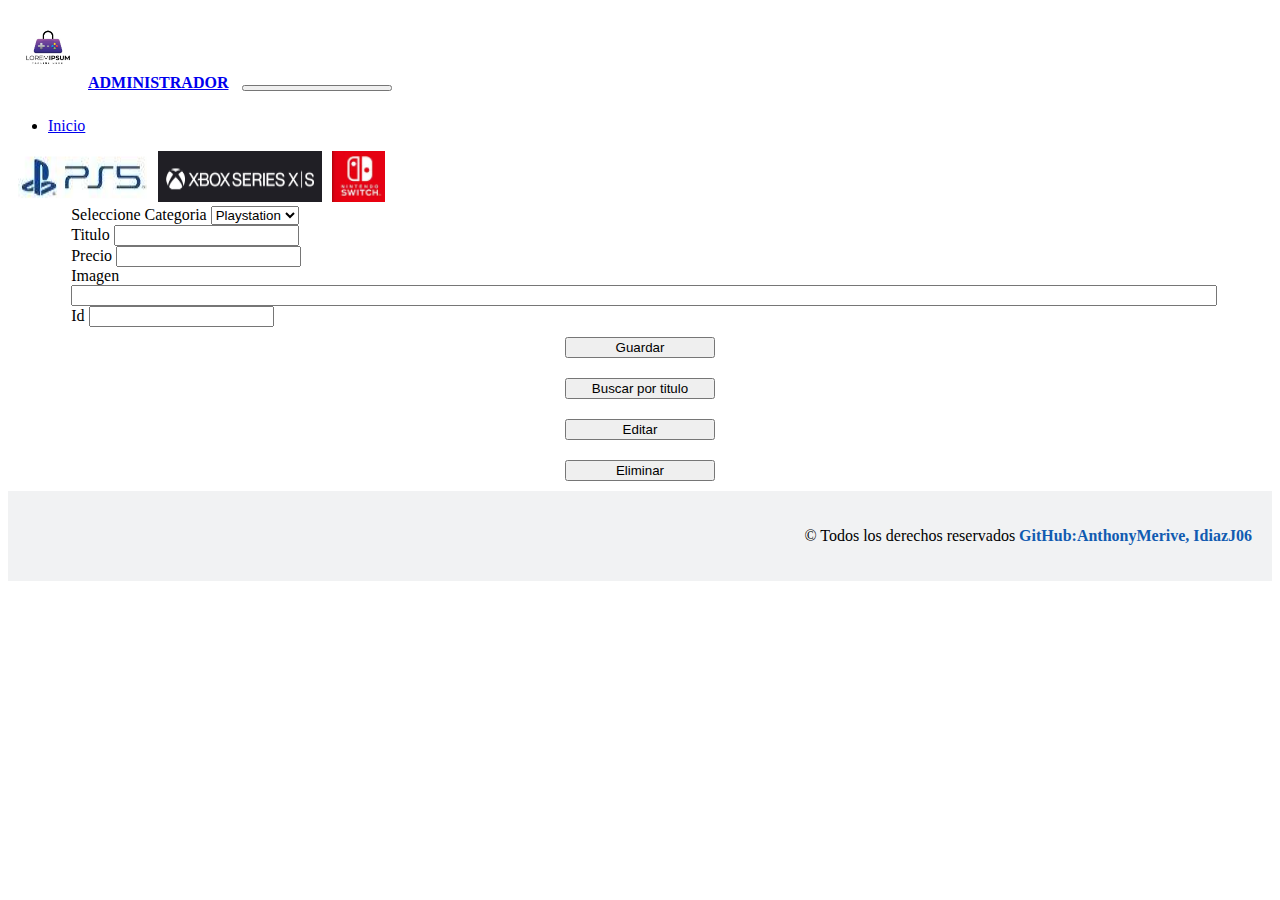
<file: edit.html>
<!DOCTYPE html>
<html lang="en">

<head>
    <meta charset="UTF-8">
    <meta http-equiv="X-UA-Compatible" content="IE=edge">
    <meta name="viewport" content="width=device-width, initial-scale=1.0">
    <link href="https://cdn.jsdelivr.net/npm/bootstrap@5.0.2/dist/css/bootstrap.min.css" rel="stylesheet"
        integrity="sha384-EVSTQN3/azprG1Anm3QDgpJLIm9Nao0Yz1ztcQTwFspd3yD65VohhpuuCOmLASjC" crossorigin="anonymous">
    <link rel="stylesheet" href="./css/style.css">
    <title>ADMINISTRADOR</title>
</head>

<body class="contenedor">

    <!--encabezado-->
    <header class="encabezado container-fuid position-sticky top-0">
        <!--NAVBAR-->
        <nav class="navbar navbar-expand-lg navbar-light bg-light">
            <div class="container-fluid">
                <a class="navbar-brand" href="#"><img src="./images/navbar.jpg" width="80px" alt="#"
                        srcset=""><strong>ADMINISTRADOR</strong></a>
                <button class="navbar-toggler" type="button" data-bs-toggle="collapse"
                    data-bs-target="#navbarNavDropdown" aria-controls="navbarNavDropdown" aria-expanded="false"
                    aria-label="Toggle navigation">
                    <span class="navbar-toggler-icon"></span>
                </button>
                <div class="collapse navbar-collapse" id="navbarNavDropdown">
                    <ul class="navbar-nav">
                        <li class="nav-item">
                            <a class="nav-link" id="mainReturn" aria-current="page" href="./index.html">Inicio</a>
                        </li>
                    </ul>
                </div>
            </div>
            <div class="logosheader">
                <img src="./images/ps5/ps5logo.png" alt="">
                <img src="./images/xbox/xboxlogo.png" alt="">
                <img src="./images/switch/switchlogo.png" alt="">
            </div>
        </nav>
    </header>

    <!--contenido-->

    <form id="formulario">
        <div class="campo">
            <label for="categorie" class="form-label body1Regular label-edit">Seleccione Categoria</label>
        <select id="categorie" class="form-select" aria-label="Default select example">
            <option value="playstation">Playstation</option>
            <option value="xbox">Xbox</option>
            <option value="nintendo">Nintendo</option>
            <option value="consolas">Consolas</option>
        </select>
        </div>
        <div class="campo">
            <label for="name" class="form-label body1Regular label-edit">Titulo</label>
            <input id="name" name="name" class="ms-1 edit body1Regular form-control" type="text" placeholder="">
        </div>
        <div class="campo">
            <label for="prize" class="form-label body1Regular label-edit">Precio</label>
            <input id="prize" name="prize" class="ms-1 edit body1Regular form-control" type="text" placeholder="">
        </div>
        <div class="campo">
            <label for="image" class="form-label body1Regular label-edit">Imagen</label>
            <input id="image" name="image" class="ms-1 edit body1Regular form-control" type="text" placeholder="">
        </div>
        <div class="campo">
            <label id="label-edit" for="id" class="form-label body1Regular label-edit">Id</label>
            <input id="id" name="id" class="ms-1 edit body1Regular form-control" type="text" placeholder="" readonly>
        </div>
        <div class="">
            <button id="btnGuardar" type="submit" class="btn btn-secondary buttom guardar-cambios">Guardar</button>
        </div>
        <div class="">
            <button id="btnBuscar" type="button" class="btn btn-secondary buttom guardar-cambios">Buscar por
                titulo</button>
        </div>
        <div class="">
            <button id="btnEditar" type="button" class="btn btn-secondary buttom guardar-cambios">Editar</button>
        </div>
        <div class="">
            <button id="btnEliminar" type="button" class="btn btn-secondary buttom guardar-cambios">Eliminar</button>
        </div>
    </form>

    <!--Footer-->

    <footer class="piePag">
        <p>© Todos los derechos reservados <strong>GitHub:AnthonyMerive, IdiazJ06</strong></p>
    </footer>

    <script src="./scripts/edit.js"></script>
    <script src="https://cdn.jsdelivr.net/npm/bootstrap@5.0.2/dist/js/bootstrap.bundle.min.js"
        integrity="sha384-MrcW6ZMFYlzcLA8Nl+NtUVF0sA7MsXsP1UyJoMp4YLEuNSfAP+JcXn/tWtIaxVXM"
        crossorigin="anonymous"></script>
</body>

</html>
</file>
<file: css/style.css>
.encabezado {
    z-index: 1;
}

.logosheader {
    display: none;
}

.carousel-inner {
    text-shadow: 2px 2px 2px black;
    border-radius: 150px;
    border: 1px solid black;
}

.titulos {
    margin: 50px 0 30px 60px;
    display: flex;
}

.container {
    align-items: center;
    margin-top: 20px;
    margin-left: 5%;
}

.card {
    background-color: rgb(236, 236, 236);
    width: 300px;
    display: flex;
    margin: 0 0 20px 50px;
    padding-bottom: 20px;
    box-shadow: 2px 4px 5px black;
}


.card:hover {
    transform: scale(1.03);
}

.card a {
    box-shadow: 2px 2px black;
}

.btn:hover {
    transform: scale(1.09);
    background-color: rgb(155, 153, 153);
}

#image {
    max-width: 100%;
    width: 200px;
    display: flex;
    margin-left: auto;
    margin-right: auto;
    margin-top: 10px;
    cursor: pointer;
}

.row {
    text-align: center;
    font-size: auto;
}

#items .card img {
    height: 150px;

}

.piePag {
    background-color: rgb(241, 242, 243);
    padding: 20px;
    text-align: right;
}

.piePag strong {
    color: rgb(17, 91, 177);
}

#aumenta {
    padding: 0 5px;
}

#disminuye {
    padding: 0 5px;
}

/*agregando estilo para que no se vea vacia la navbar y se ajuste el tamaño de las cards en pantalla completa*/

@media (min-width: 1024px) {

    .logosheader {
        display: inline-flex;
        margin-right: 10px;
    }

    .logosheader img {
        margin-left: 10px;
    }

    .card {
        width: 250px;
        display: flex;
        margin-left: auto;
        margin-bottom: 20px;
        padding-bottom: 20px;
        box-shadow: 2px 4px 5px black;
    }
}

@media (min-width: 1200px) {
    /*escritorio*/

    .logosheader {
        display: inline-flex;
        margin-right: 10px;
    }

    .logosheader img {
        margin-left: 10px;
    }

    .card {
        width: 180px;
        display: flex;
        margin-left: 10px;
        margin-bottom: 20px;
        padding-bottom: 20px;
        box-shadow: 2px 4px 5px black;
    }
}

.campo {
    width: 90%;
    margin: auto;
}

#image{
    width: 100%;
    margin: auto;
}

#formulario {
    display: flex;
    flex-direction: column;
    align-items: center;
}

button{
    width: 150px;
    margin:10px;
}
</file>
